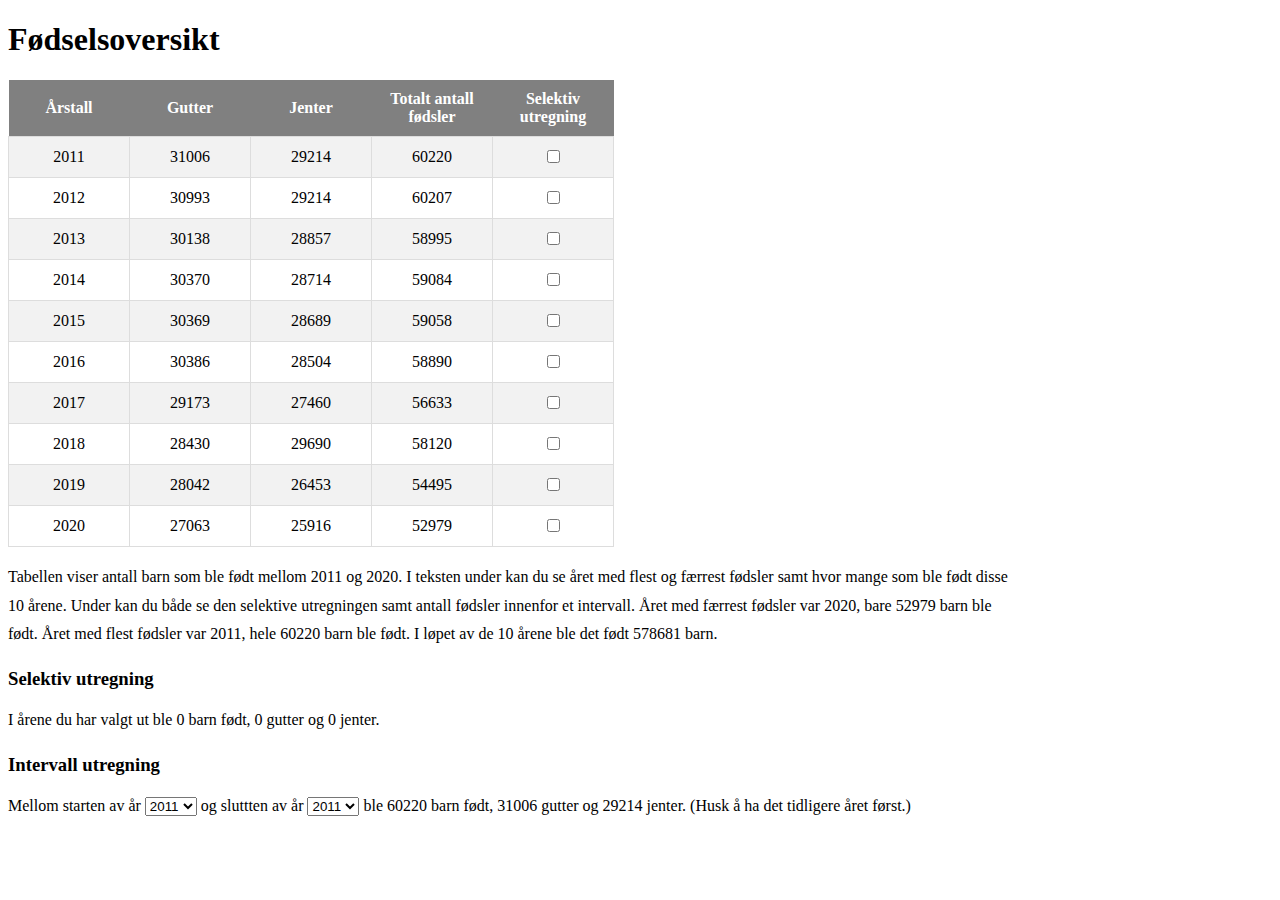
<file: hjemmeoppgaver IT1 alternativ 2/index.html>
<!DOCTYPE html>
<html lang="en">
<head>
  <meta charset="UTF-8">
  <meta http-equiv="X-UA-Compatible" content="IE=edge">
  <meta name="viewport" content="width=device-width, initial-scale=1.0">
  <link rel="stylesheet" href="style.css">
  <title>Document</title>
</head>
<body>
  <h1>Fødselsoversikt</h1>
  <div id="tablePlaceholder"></div>
  <p>Tabellen viser antall barn som ble født mellom 2011 og 2020. I teksten under kan du se året med flest og færrest fødsler samt hvor mange som ble født disse 10 årene. Under kan du både se den selektive utregningen samt antall fødsler innenfor et intervall. Året med færrest fødsler var <label id="flærrestFødslerAr"></label>, bare <label id="flærrestFødslerInt"></label> barn ble født. Året med flest fødsler var <label id="flestFødslerAr"></label>, hele <label id="flestFødslerInt"></label> barn ble født. I løpet av de <label id="alleAr"></label> årene ble det født <label id="alleInt"></label> barn.</p>
  <h3>Selektiv utregning</h3>
  <p>I årene du har valgt ut ble <label id="utvalgtSum"></label> barn født, <label id="utvalgtGutter"></label> gutter og <label id="utvalgtJenter"></label> jenter.</p>
  <h3>Intervall utregning</h3>
  <p>Mellom starten av år <select id="select0"></select> og sluttten av år <select id="select1"></select> ble <label id="intervallSum"></label> barn født, <label id="intervallGutter"></label> gutter og <label id="intervallJenter"></label> jenter. (Husk å ha det tidligere året først.)</p>
  <script src="script.js"></script>
</body>
</html>
</file>
<file: hjemmeoppgaver IT1 alternativ 2/style.css>
#table {
  border-collapse: collapse;
}

#table td{
  border: 1px solid #ddd;
  text-align: center;
  width: 100px;
  padding: 10px;
}

#table tr:nth-child(even){
  background-color: #f2f2f2;
}

#table th {
  padding: 10px;
  text-align: center;
  background-color: #808080;
  color: white;
}

p{
  margin-top: 16px;
  line-height: 1.8;
  width: 1000px;
}
h3{
  margin-bottom: 0px;
}
</file>
